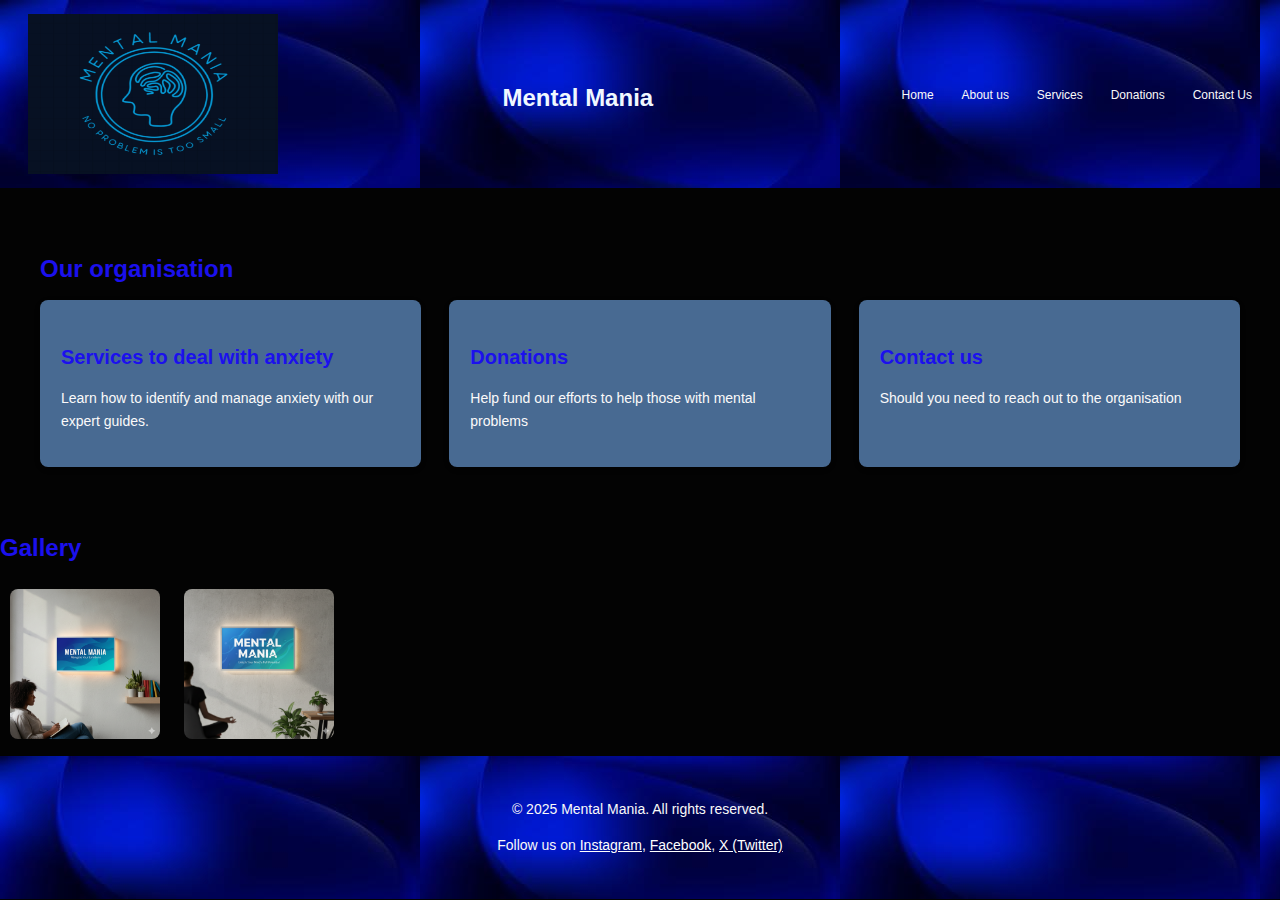
<file: index.html>
<!DOCTYPE html>
<html lang="en">
<head>
    <meta charset="UTF-8">
    <meta name="viewport" content="width=device-width, initial-scale=1.0">
    <meta name="description" content="Mental Mania is a non-profit organisation providing mental health support, counselling, and resources.">
    <meta name="keywords" content="mental health, counselling, therapy, depression, anxiety, non-profit">
    <meta name="author" content="Mental Mania">
   <title>Mental Mainia</title>
   <link rel="stylesheet" href="CSS/Style.css">
   
</head>
<body>

      <!-- Header & Navigation -->
  <header>
    <img src="Images/Screenshot 2025-08-24 211547.png" alt="Logo" style="width: 250px;height:160px;">
      <h2 style="color: aliceblue;">Mental Mania</h2>
    </div>
    <nav>
       <a href="index.html">Home</a>
      <a href="Aboutus.html">About us</a>
      <a href="Service.html">Services</a>
      <a href="Donations.html">Donations</a>
      <a href="ContactUs.html">Contact Us</a>
      
    </nav>
  </header>

  

    <!-- Featured Resources Section -->
  <section>
    <h2>Our organisation</h2>
    <div class="grid-3">
      <div class="card">
        <h3>Services to deal with anxiety</h3>
        <p>Learn how to identify and manage anxiety with our expert guides.</p>
      </div>
      <div class="card">
        <h3>Donations</h3>
        <p>Help fund our efforts to help those with mental problems</p>
      </div>
      <div class="card">
        <h3>Contact us</h3>
        <p>Should you need to reach out to the organisation</p>
      </div>
    </div>
  </section>

  <h2>Gallery</h2>
<div class="gallery">
  <img src="Images/Gemini_Generated_Image_u0zozxu0zozxu0zo.png" alt="Image1" onclick="openLightbox(this)">
  <img src="Images/Gemini_Generated_Image_x08hyjx08hyjx08h.png" alt="Image2" onclick="openLightbox(this)"> <!--Gemini ai images-->
</div>

<div id="lightbox" class="lightbox" onclick="closeLightbox()">
  <img id="lightbox-img">
</div>

  

   <!-- Footer -->
  <footer>
    <p>&copy; 2025 Mental Mania. All rights reserved.</p>
    <p>Follow us on 
      <a href="#" style="color: #fff; text-decoration: underline;">Instagram</a>, 
      <a href="#" style="color: #fff; text-decoration: underline;">Facebook</a>, 
      <a href="#" style="color: #fff; text-decoration: underline;">X (Twitter)</a>
    </p>
  </footer>

    
    

<script src="JS/script.js"></script>
</body>
</html>
</file>
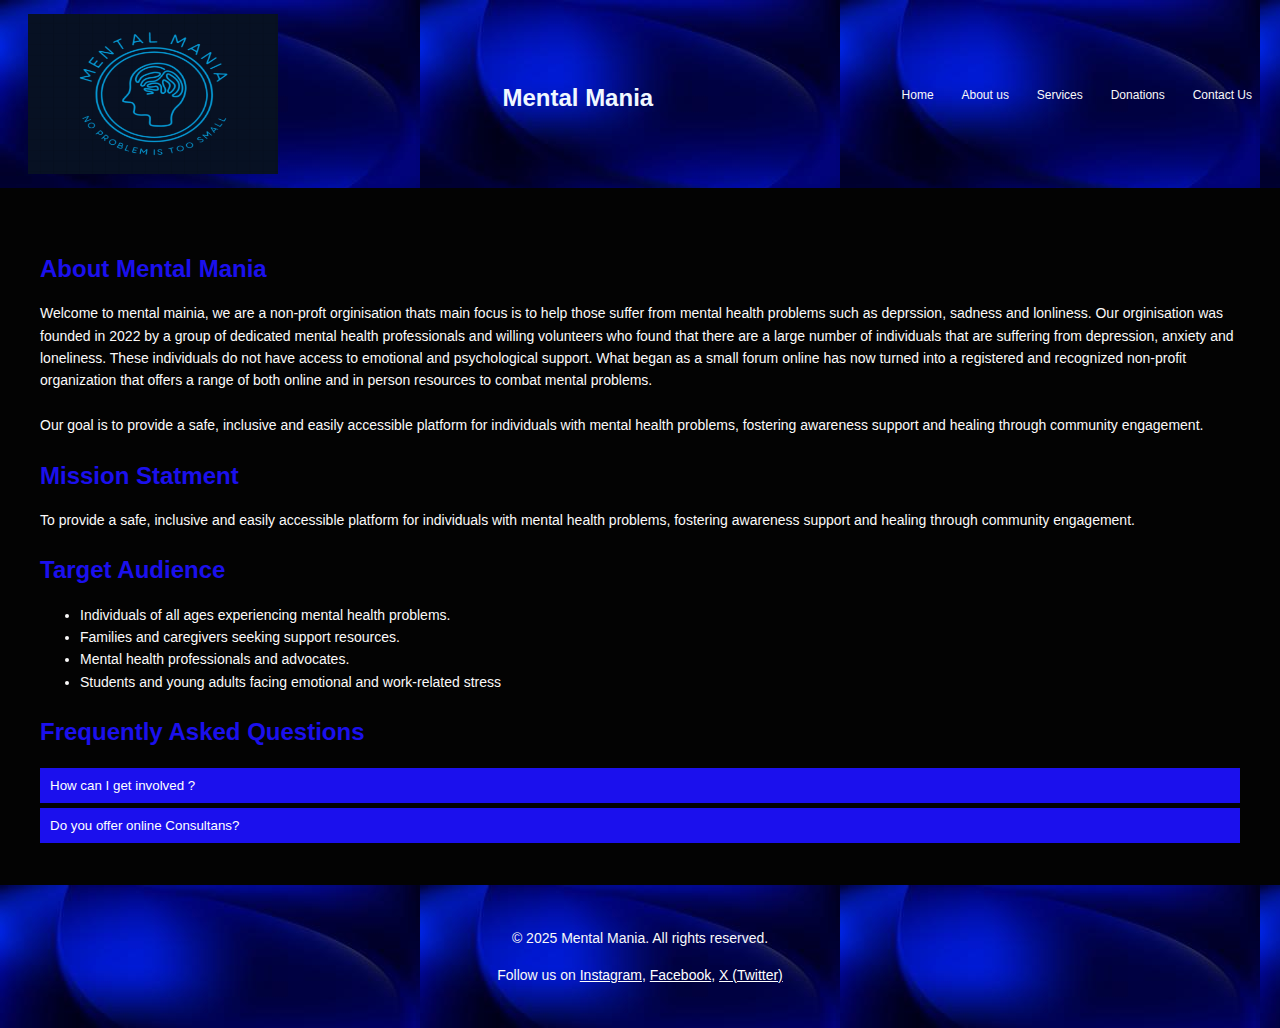
<file: Aboutus.html>
<!DOCTYPE html>
<html lang="en">
<head>
    <meta charset="UTF-8">
    <meta name="viewport" content="width=device-width, initial-scale=1.0">
    <title>About us</title>
    <link rel="stylesheet" href="CSS/Style.css">
</head>
<body>

      <header>
    <img src="Images/Screenshot 2025-08-24 211547.png" alt="Logo" style="width: 250px;height:160px;">
      <h2 style="color: aliceblue;">Mental Mania</h2>
    </div>
    <nav>
       <a href="index.html">Home</a>
      <a href="Aboutus.html">About us</a>
      <a href="Service.html">Services</a>
      <a href="Donations.html">Donations</a>
      <a href="ContactUs.html">Contact Us</a>
    </nav>
  </header>

  <!-- About Us Section -->
  <section>
    <h2>About Mental Mania</h2>
    <p>
    Welcome to mental mainia, we are a non-proft orginisation thats main focus is to help those suffer from mental health problems 
        such as deprssion, sadness and lonliness. Our orginisation was founded in 2022 by a group of dedicated mental health professionals
         and willing volunteers who found that there are a large number of individuals that are suffering from depression, anxiety and loneliness. 
         These individuals do not have access to emotional and psychological support. What began as a small forum online has now turned into a registered and recognized non-profit organization
          that offers a range of both online and in person resources to combat mental problems.
          <br> <br>
          Our goal is to provide a safe, inclusive and easily accessible platform for individuals with mental health problems, 
          fostering awareness support and healing through community engagement.

          </p>

          <h2>Mission Statment</h2>
          <p>To provide a safe, inclusive and easily accessible platform for individuals with mental health problems, 
            fostering awareness support and healing through community engagement.</p>

            <h2>Target Audience</h2>
            <p>
                <ul>
                    <li>Individuals of all ages experiencing mental health problems.</li>
                    <li>Families and caregivers seeking support resources.</li>
                    <li>Mental health professionals and advocates.</li>
                    <li>Students and young adults facing emotional and work-related stress</li>
                 </ul>
            </p>
            <h2>Frequently Asked Questions</h2>
            <button class="accordion-btn">How can I get involved ? </button>
            <div class="accordion-content">
             <p>You can become a volunteer or donate to our organisation</p>
            </div>

            <button class="accordion-btn">Do you offer online Consultans?</button>
            <div class="accordion-content">
              <p>Yes! We provide virtual sessions with our qualifies therapists</p>
            </div>


        </section>

          <footer>
    <p>&copy; 2025 Mental Mania. All rights reserved.</p>
    <p>Follow us on 
      <a href="#" style="color: #fff; text-decoration: underline;">Instagram</a>, 
      <a href="#" style="color: #fff; text-decoration: underline;">Facebook</a>, 
      <a href="#" style="color: #fff; text-decoration: underline;">X (Twitter)</a>
    </p>
  </footer>


   
    
          
    





<script src="JS/script.js"></script>
</body>
</html>
</file>
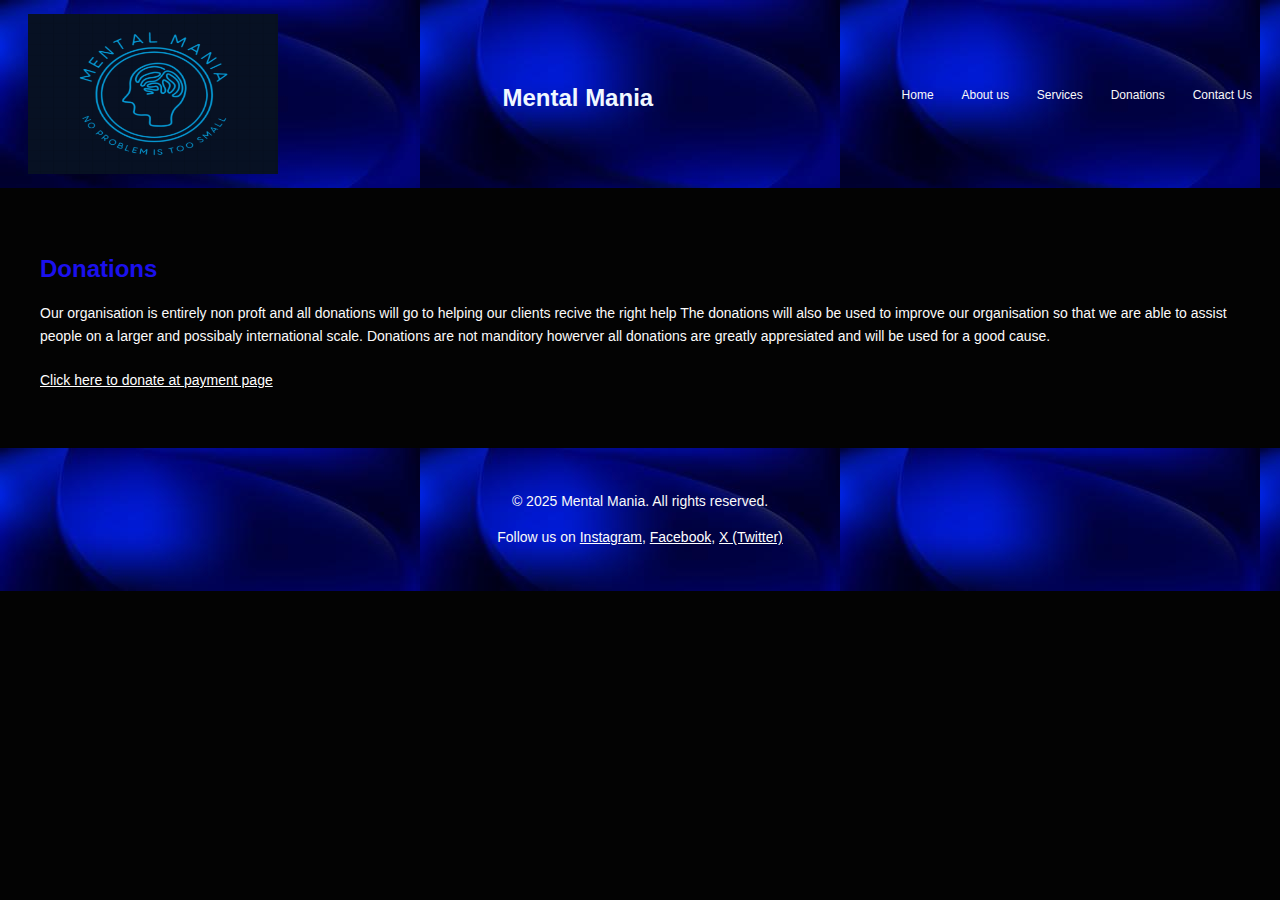
<file: Donations.html>
<!DOCTYPE html>
<html lang="en">
<head>
    <meta charset="UTF-8">
    <meta name="viewport" content="width=device-width, initial-scale=1.0">
    <title>Donations</title>
    <link rel="stylesheet" href="CSS/Style.css">
</head>
<body>

    <header>
    <img src="Images/Screenshot 2025-08-24 211547.png" alt="Logo" style="width: 250px;height:160px;">
      <h2 style="color: aliceblue;">Mental Mania</h2>
    </div>
    <nav>
       <a href="index.html">Home</a>
      <a href="Aboutus.html">About us</a>
      <a href="Service.html">Services</a>
      <a href="Donations.html">Donations</a>
      <a href="ContactUs.html">Contact Us</a>
    </nav>
  </header>

  
  <section>
    <h2>Donations</h2>
    <p>
      Our organisation is entirely non proft and all donations will go to helping our clients recive the right help
      The donations will also be used to improve our organisation so that we are able to assist people on a larger and 
      possibaly international scale. Donations are not manditory howerver all donations are greatly appresiated and will
      be used for a good cause.
    <br> <br> <a href="#" style="color: #fff; text-decoration: underline;">Click here to donate at payment page</a>
    </p>
  </section>

  <footer>
    <p>&copy; 2025 Mental Mania. All rights reserved.</p>
    <p>Follow us on 
      <a href="#" style="color: #fff; text-decoration: underline;">Instagram</a>, 
      <a href="#" style="color: #fff; text-decoration: underline;">Facebook</a>, 
      <a href="#" style="color: #fff; text-decoration: underline;">X (Twitter)</a>
    </p>
  </footer>

    

    
    
</body>
</html>
</file>
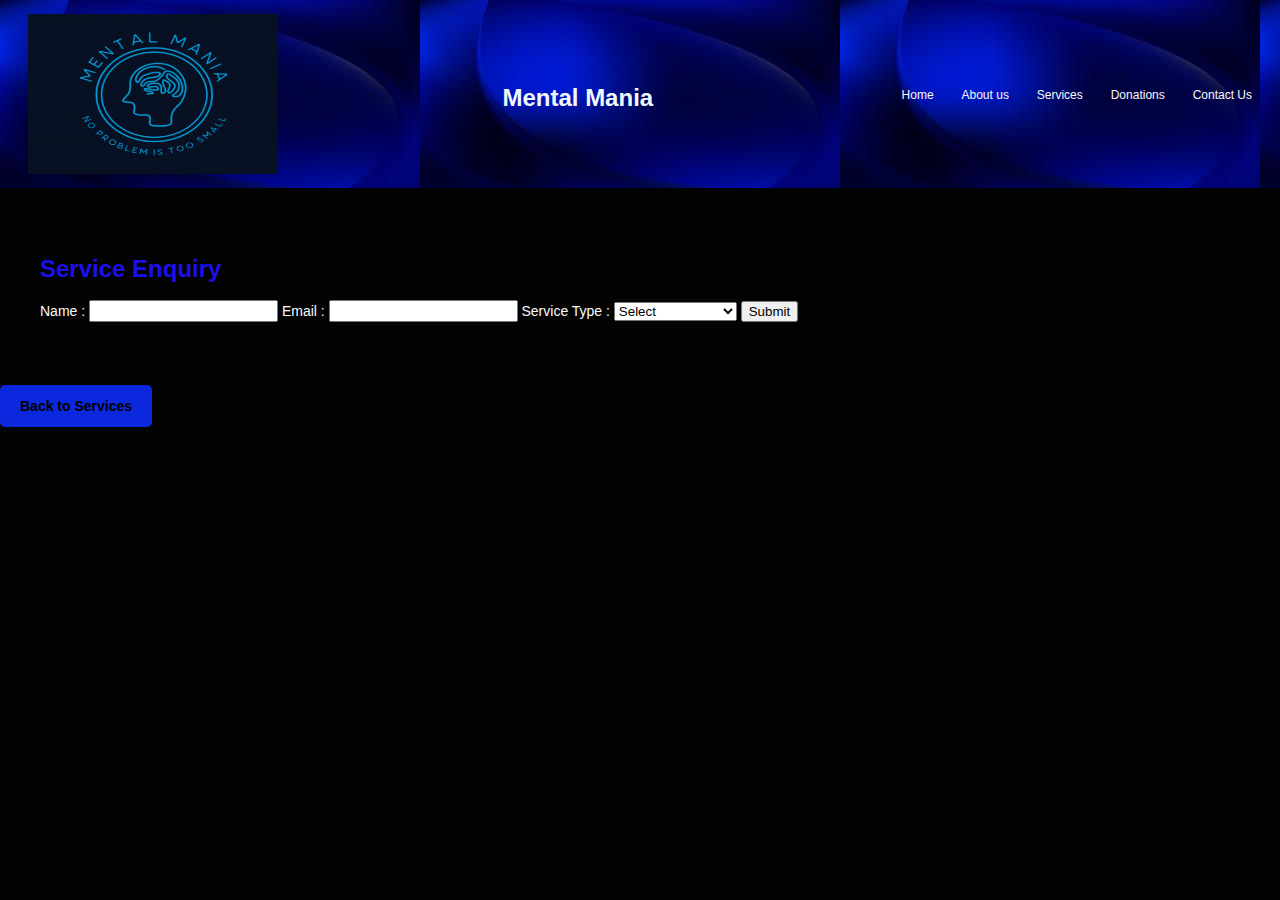
<file: Enquiry.html>
<!DOCTYPE html>
<html lang="en">
<head>
    <meta charset="UTF-8">
    <meta name="viewport" content="width=device-width, initial-scale=1.0">
    <title>enquiryForm</title>
    <link rel="stylesheet" href="CSS/Style.css">
</head>
<body>

      <header>
    <img src="Images/Screenshot 2025-08-24 211547.png" alt="Logo" style="width: 250px;height:160px;">
      <h2 style="color: aliceblue;">Mental Mania</h2>
    </div>
    <nav>
       <a href="index.html">Home</a>
      <a href="Aboutus.html">About us</a>
      <a href="Service.html">Services</a>
      <a href="Donations.html">Donations</a>
      <a href="ContactUs.html">Contact Us</a>
    </nav>
  </header>

<section>
<h2>Service Enquiry</h2>
<form id="enquiryForm">
<label>Name :</label>
<input type="text" id="name" required>
<label>Email :</label>
<input type="email" id="email" required>
<label>Service Type :</label>
<select id="service" required>
<option value="">Select</option>
<option value="Therapy">Therapy Session</option>
<option value="Volunteer">Volunteer</option>
<option value="Sponsorship">Sponsorship</option>
</select>
<button type="submit">Submit</button>
</form>
<div id="response"></div>
 
</section>

<script>
document.getElementById('enquiryForm').addEventListener('submit', e => {
  e.preventDefault();
  const name = document.getElementById('name').value;
  const service = document.getElementById('service').value;
  document.getElementById('response').innerHTML =
    `<p>Thank you, ${name}! We will get back to you about ${service} soon.</p>`;
});
</script>





<a href="Service.html" class="btn">Back to Services</a>
















</body>
</html>
</file>
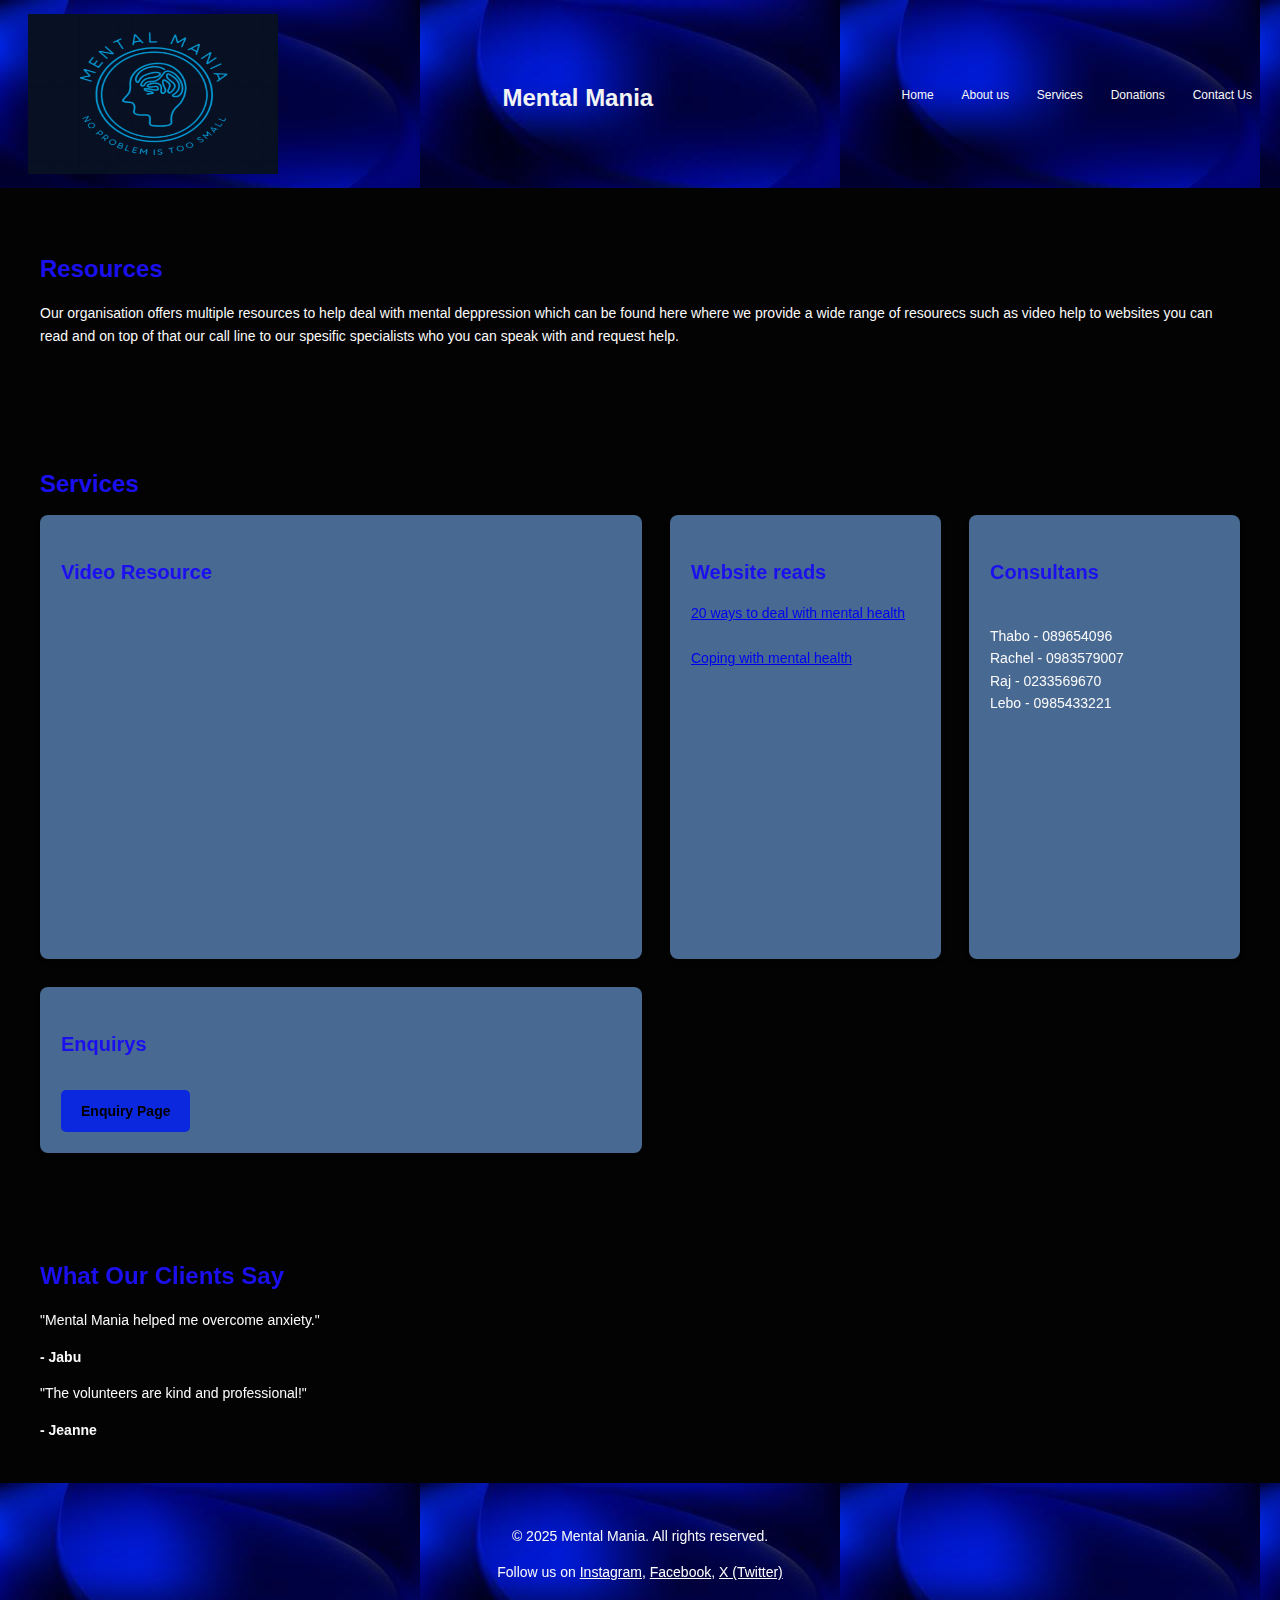
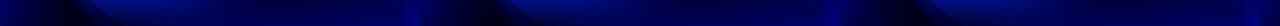
<file: Service.html>
<!DOCTYPE html>
<html lang="en">
<head>
    <meta charset="UTF-8">
    <meta name="viewport" content="width=device-width, initial-scale=1.0">
    <title>Services</title>
    <link rel="stylesheet" href="CSS/Style.css">
</head>
<body>

    <header>
    <img src="Images/Screenshot 2025-08-24 211547.png" alt="Logo" style="width: 250px;height:160px;">
      <h2 style="color: rgb(242, 243, 243);">Mental Mania</h2>
    </div>
    <nav>
       <a href="index.html">Home</a>
      <a href="Aboutus.html">About us</a>
      <a href="Service.html">Services</a>
      <a href="Donations.html">Donations</a>
      <a href="ContactUs.html">Contact Us</a>
    </nav>
    </header>

    <section>
    <h2>Resources</h2>
    <p>
      Our organisation offers multiple resources to help deal with mental deppression which can be found here
      where we provide a wide range of resourecs such as video help to websites you can read and on top of that our
      call line to our spesific specialists who you can speak with and request help.
    
    </p>
  </section>

    <section>
    <h2>Services</h2>
    <div class="grid-3">
      <div class="card">
        <h3>Video Resource</h3>
        <p><iframe width="560" height="315" src="https://www.youtube.com/embed/rkZl2gsLUp4?si=bgiAHvnTgY_5VORE" title="YouTube video player" frameborder="0" allow="accelerometer; autoplay; clipboard-write; encrypted-media; gyroscope; picture-in-picture; web-share" referrerpolicy="strict-origin-when-cross-origin" allowfullscreen></iframe></p> <!-- Ted talks youtube.2025-->
      </div>
      
      <div class="card">
        <h3>Website reads</h3>
        <p><a href="https://www.bing.com/ck/a?!&&p=a253cadef0db1871a0bcf604cd8f32be9263bdc53064b7e5e1db2040c7a5d90dJmltdHM9MTc1NjA4MDAwMA&ptn=3&ver=2&hsh=4&fclid=0779242d-fbdb-6975-16ee-31e6fa1b68ba&psq=ways+to+deal+with+mental+health+problems&u=[base64]&ntb=1">
    20 ways to deal with mental health</a><br><br> <a href="https://www.bing.com/ck/a?!&&p=55bdf6ae481abefdb5ed3ddd17ca24f24cefba93203577549a41753c08900027JmltdHM9MTc1NjA4MDAwMA&ptn=3&ver=2&hsh=4&fclid=0779242d-fbdb-6975-16ee-31e6fa1b68ba&psq=ways+to+deal+with+mental+health+problems&u=a1aHR0cHM6Ly93d3cud2lraWhvdy5oZWFsdGgvQ29wZS13aXRoLU1lbnRhbC1JbGxuZXNz&ntb=1">
    Coping with mental health</a></p>
      </div>
      <div class="card">
        <h3>Consultans</h3>
        <p><br> Thabo - 089654096
       <br> Rachel - 0983579007
        <br> Raj - 0233569670
       <br> Lebo - 0985433221</p>
      </div>


      <div class="card">
        <h3>Enquirys</h3>
        <a href="Enquiry.html" class="btn">Enquiry Page</a>
      </div>
    </div>
  </section>


  <section id="testimonials">
          <h2>What Our Clients Say</h2>
      </section>

  <footer>
    <p>&copy; 2025 Mental Mania. All rights reserved.</p>
    <p>Follow us on 
      <a href="#" style="color: #fff; text-decoration: underline;">Instagram</a>, 
      <a href="#" style="color: #fff; text-decoration: underline;">Facebook</a>, 
      <a href="#" style="color: #fff; text-decoration: underline;">X (Twitter)</a>
    </p>
  </footer>
  
  
     
   
   
    
    
    

    

   

    



 <script src="JS/script.js"></script>   
</body>
</html>
</file>
<file: CSS/Style.css>
body{
  margin: 0;
  padding: 0;
  box-sizing: border-box;
}
html {                     
  font-size: 16px;
  scroll-behavior: smooth; /* w3schools.2025*/
}
body {
  font-family: 'Aptos', sans-serif;
  background-color: #030303;
  color: #fbfafa;
  line-height: 1.6;
  font-size: 0.875rem; /* 14px */
}


h1, h2, h3, h4 {
  font-family: 'Aptos Bold', sans-serif;
  color: #1b10ed;
  margin-bottom: 0.5em;
}

h1 {
  font-size: 1.75rem; /* 28px */
}

h2 {
  font-size: 1.5rem;/* 24px */
}

h3 {
  font-size: 1.25rem;
}

p, li, a, label, input {
  font-family: 'Aptos Regular', sans-serif;
  font-size: 0.875rem;
}

nav a {
  font-family: 'Aptos Medium', sans-serif;
  font-size: 0.75rem;
}

header {
  background-image:url(../Images/148077-abstract-glowing-cool-blue-wave-background-design.jpg) ; 
  padding: 1em 2em;
  color: #f3f2f2;
  display: flex;
  justify-content: space-between;
  align-items: center;
}

header nav a {
color: #F9F9F9;
  text-decoration: none;
  margin-left: 2em;
  transition: color 0.3s;
}



section {
  padding: 3em 2em;
  max-width: 1200px;
  margin: auto;
}

.grid-3 {
  display: grid;
  grid-template-columns: repeat(3, 1fr);
  gap: 2em;
}

.card {
  background: rgb(72, 106, 146);
  padding: 1.5em;
  border-radius: 8px;
  box-shadow: 0 2px 8px rgba(0, 0, 0, 0.05);
}

footer {
  background-image:url(../Images/148077-abstract-glowing-cool-blue-wave-background-design.jpg);
  color:#F9F9F9;
  padding: 2em;
  text-align: center;
}

@media (max-width: 992px) {
  .grid-3 {
    grid-template-columns: 1fr 1fr;
  }

  header nav a {
    margin-left: 1em;
  }
}

@media (max-width: 600px) {
  html {
    font-size: 14px;
  }

  .grid-3 {
    grid-template-columns: 1fr;
  }

  header {
    flex-direction: column;
    align-items: flex-start;
  }

  
}

.accordion-btn {
  background-color: #1b10ed;
  color: #fff;
  padding: 10px;
  width: 100%;
  border: none;
  text-align: left;
  cursor: pointer;
  margin-top: 5px;
}
.accordion-content {
  display: none;
  padding: 10px;
  background-color: #f9f9f9;
  color: #000;
}

.gallery img {
  width: 150px;
  margin: 10px;
  border-radius: 8px;
  cursor: pointer;
}
.lightbox {
  display: none;
  position: fixed;
  top: 0; left: 0;
  width: 100%; height: 100%;
  background: rgba(0,0,0,0.8);
  justify-content: center;
  align-items: center;
}
.lightbox img { max-width: 80%; max-height: 80%; }




.btn {
        display: inline-block;
        margin-top: 20px;
        padding: 10px 20px;
        background: #0c28de;
        color: black;
        font-weight: bold;
        text-decoration: none;
        border-radius: 5px;
    }
    .btn:hover {
        background-color: rgb(152, 159, 153);
    }
</file>
